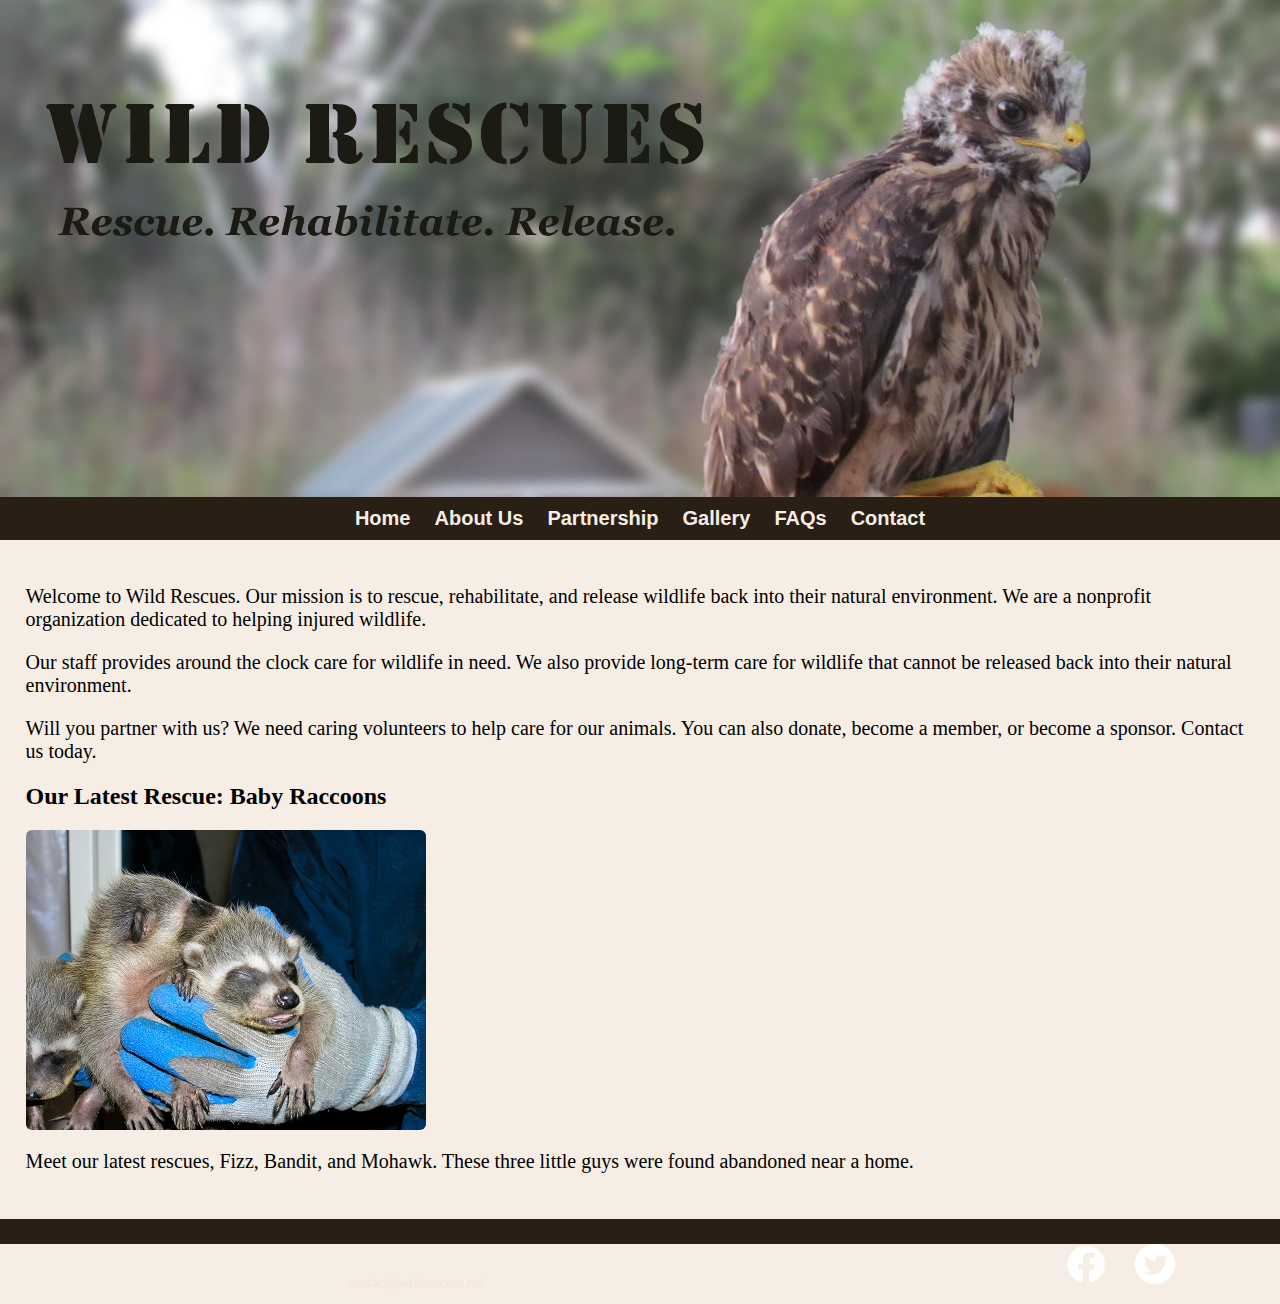
<file: rescue/index.html>
<!-- 
	Author: Ana Luisa Povoa de Souza
	File Name: index
	Date: 04/28/2024
 -->
 <!DOCTYPE html>
<html lang="en">
<head>
	<title>Wildlife Rescue | Wild Rescues</title>
	<meta charset="utf-8">
    <meta name="description" content="Wild Rescues is a local nonprofit organization dedicated to helping injured, neglected, or orphaned wildlife.">
    <link rel="stylesheet" href="css/style.css">
    <meta name="viewport" content="width=device-width, initial-scale=1.0">
    <link href="https://fonts.googleapis.com/css?family=Emblema+One|Lora&display=swap" rel="stylesheet">
	<link rel="shortcut icon" href="images/favicon.ico">
	<link rel="icon" type="image/png" sizes="32x32" href="images/favicon-32.png">
    <link rel="apple-touch-icon" sizes="180x180" href="images/apple-touch-icon.png">
	<link rel="icon" sizes="192x192" href="images/android-chrome-192.png">
</head>
<body>
    <!-- Skip to Content Link -->
    <a class="skip" href="#content">Skip to Content</a>
    
    <div id="wrapper">
        
        <!-- Mobile Nav -->
        <nav class="mobile-nav">
            <div id="nav-links">
                <a href="index.html">Home</a>
                <a href="about.html">About Us</a>
                <a href="partnership.html">Partnership</a>
                <a href="gallery.html">Gallery</a>
                <a href="faqs.html">FAQs</a>
                <a href="contact.html">Contact Us</a>
            </div>
            <a class="nav-icon" onclick="menu()">
                <div id="icon">&#9776;</div>
            </a>
		</nav> 

        <header>
            <div class="tab-desk">
              <a href="index.html"><img src="images/baby-hawk.jpg" alt="rescued baby hawk"></a>
            </div>
            <div class="mobile">
                <h1>&#128062; Wild Rescues</h1>
                <h3>Rescue. Rehabilitate. Release.</h3>
            </div>
        </header>

        <nav class="tab-desk">
            <ul>
                <li><a href="index.html">Home</a></li>  
                <li><a href="about.html">About Us</a></li> 
                <li><a href="partnership.html">Partnership</a></li> 
                <li><a href="gallery.html">Gallery</a></li> 
                <li><a href="faqs.html">FAQs</a></li> 
                <li><a href="contact.html">Contact</a></li>
            </ul>
        </nav>

        <!-- Use the main area to add the main content to the webpage -->
        <main>

            <div id="welcome">

                <p>Welcome to Wild Rescues. Our mission is to rescue, rehabilitate, and release wildlife back into their natural environment. We are a nonprofit organization dedicated to helping injured wildlife.</p>

                <p>Our staff provides around the clock care for wildlife in need. We also provide long-term care for wildlife that cannot be released back into their natural environment.</p>

                <p>Will you partner with us? We need caring volunteers to help care for our animals. You can also donate, become a member, or become a sponsor. Contact us today.</p>

            </div>

            <div id="latest">

                <h2>Our Latest Rescue: Baby Raccoons</h2>
                <img src="images/baby-raccoons.jpg" alt="hands holding three baby raccoons" class="round">
                <p>Meet our latest rescues, Fizz, Bandit, and Mohawk. These three little guys were found abandoned near a home.</p>

            </div>

        </main>

        <footer>
            <div class="copyright">
              <p>&copy; Copyright 2021. All Rights Reserved.</p>
              <p><a href="mailto:contact@wildrescues.net">contact@wildrescues.net</a></p>
            </div>
            <div class="social">
              <a href="https://www.facebook.com" target="_blank">
                <img src="images/facebook-logo.png" alt="Facebook logo">
              </a>
              <a href="https://www.twitter.com" target="_blank">
                <img src="images/twitter-logo.png" alt="Twitter logo">
              </a>
          </footer>
    </div>
	<script src="scripts/script.js"></script>
</body>
</html>
</file>
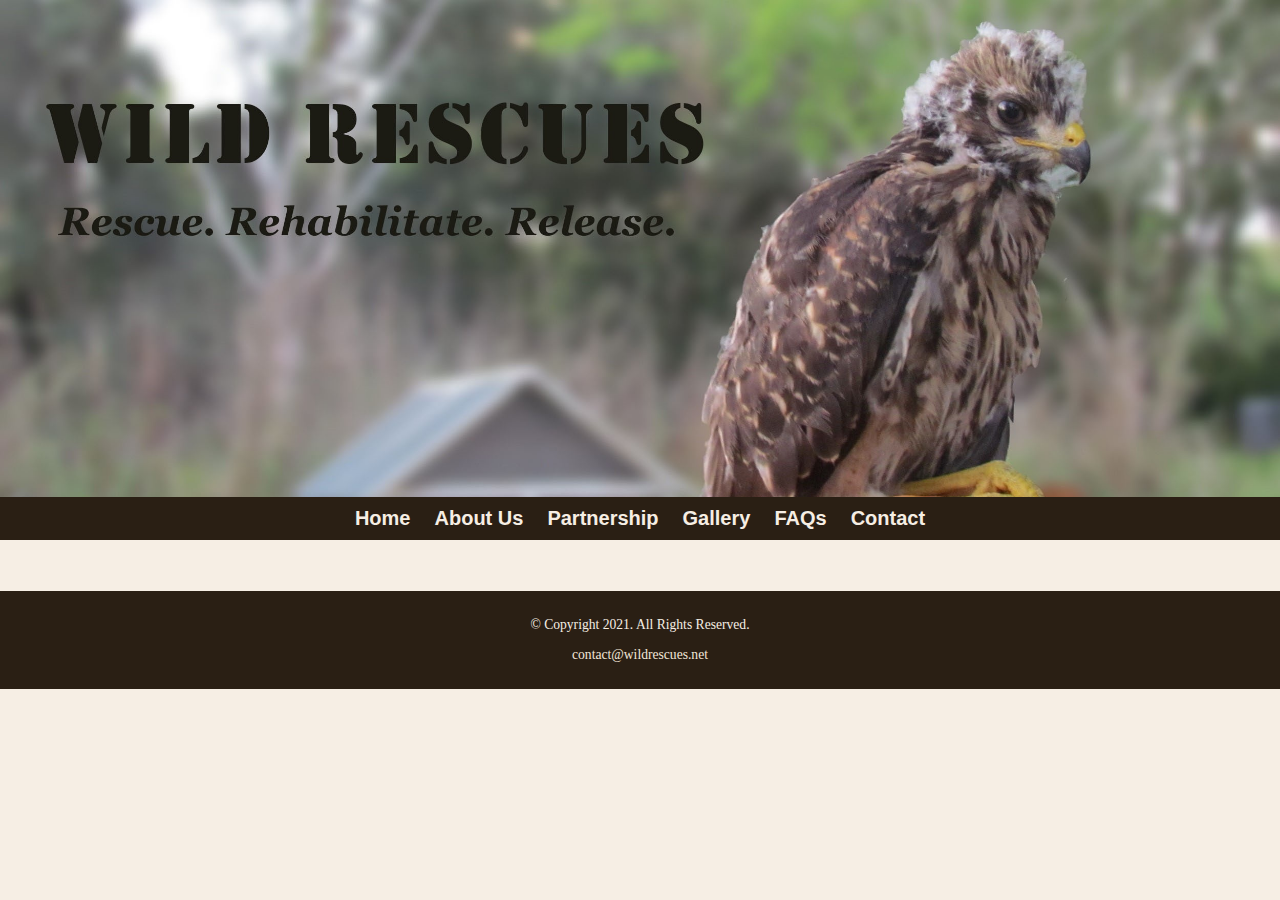
<file: rescue/template.html>
<!-- 
	Author: Ana Luisa Povoa de Souza
	File Name: template
	Date: 04/21/2024
 -->
<!DOCTYPE html>
<html lang="en">
<head>
    <title>Wild Rescues: Template</title>
    <meta charset="utf-8">
    <link rel="stylesheet" href="css/style.css">
    <meta name="viewport" content="width=device-width, initial-scale=1.0">
    <link href="https://fonts.googleapis.com/css?family=Emblema+One|Lora&display=swap" rel="stylesheet">
	<link rel="shortcut icon" href="images/favicon.ico">
	<link rel="icon" type="image/png" sizes="32x32" href="images/favicon-32.png">
    <link rel="apple-touch-icon" sizes="180x180" href="images/apple-touch-icon.png">
	<link rel="icon" sizes="192x192" href="images/android-chrome-192.png">
</head>
<body>
    
    <div id="wrapper">
        
        <!-- Mobile Nav -->
        <nav class="mobile-nav">
            <div id="nav-links">
                <a href="index.html">Home</a>
                <a href="about.html">About Us</a>
                <a href="partnership.html">Partnership</a>
                <a href="gallery.html">Gallery</a>
                <a href="faqs.html">FAQs</a>
                <a href="contact.html">Contact Us</a>
            </div>
            <a class="nav-icon" onclick="menu()">
                <div id="icon">&#9776;</div>
            </a>
		</nav> 

        <header>
            <div class="tab-desk">
              <a href="index.html"><img src="images/baby-hawk.jpg" alt="rescued baby hawk"></a>
            </div>
            <div class="mobile">
                <h1>&#128062; Wild Rescues</h1>
                <h3>Rescue. Rehabilitate. Release.</h3>
            </div>
        </header>

        <nav class="tab-desk">
            <ul>
                <li><a href="index.html">Home</a></li>  
                <li><a href="about.html">About Us</a></li> 
                <li><a href="partnership.html">Partnership</a></li> 
                <li><a href="gallery.html">Gallery</a></li> 
                <li><a href="faqs.html">FAQs</a></li> 
                <li><a href="contact.html">Contact</a></li>
            </ul>
        </nav>

        <!-- Use the main area to add the main content to the webpage -->
        <main>

            <div>
            </div>

        </main>

        <footer>
            <p>&copy; Copyright 2021. All Rights Reserved.</p>
            <p><a href="mailto:contact@wildrescues.net">contact@wildrescues.net</a></p>
        </footer>
        
    </div>
    <script src="scripts/script.js"></script>
</body>
</html>
</file>
<file: rescue/css/style.css>
/* 
Student Name: Ana Luisa Povoa
File name: style.css
Date: 04/28/2024
*/

/* CSS Reset */

body, header, nav, main, footer, img, h1, h3, ul, aside, figure, figcaption {
    margin: 0;
    padding: 0;
    border: 0; 
 }
 
 
 /* Style rules for body and images */
 
 body{
     background-color: #f6eee4; 
    }
 
 img, video {
     max-width: 100%;
     display: block;
 }
  /* Style rules for skip navigation link */
.skip {
    position: absolute;
    left: -999px;
    }
.skip:focus {
    color: #fff; background-color: #2a1f14;
    text-decoration: none;
    padding: 0.5%;
    top: auto;
    left: auto; right: 1px;
    z-index: 1;
    }
 
 /* Style rules for mobile viewport */
 
 
 /* Style rules to show mobile class and hide tab-desk class */
 .mobile, .mobile-tablet {
     display: block;
 }
 
 .tab-desk, .desktop, #nav-links {
     display: none;
 }
 
 /* Style rules for header area */
 
 .mobile h1 {
     padding: 2%;
     text-align: center;
     font-family: 'Emblema One', cursive;
     margin: 2% 0 0 3%;
 }
 
 .mobile h3 {
     padding: 2%;
     text-align: center;
     font-family: 'Lora', serif;
 }
 /* Style rules for navigation area */
 
 nav{
     background-color: #2a1f14;  
 }
 .mobile-nav a {
     color: #fff;
     text-align: center;  
     font-size: 2em;
     text-decoration: none;
     padding: 3%;
     display: block;
 }
 
 .mobile-nav a.nav-icon {
     display: block;
     position: absolute;
     left: 0;
     top: 0;
     color: #f6eee4;
     padding: 2%;
 }
 
 .nav-icon div {
     height: 40px;
     width: 40px;
     color: #2a1f14;
 }
 nav ul{
     list-style-type: none;
     
     text-align: center;
 }
 
 nav li a{
     display: block;
     color: #f6eee4;
     padding-top: 0.5em;
     padding-bottom: 0.5em;
     padding-left: 0.5em;
     padding-right: 0.5em;
     text-decoration: none;
 }
 
 
 /* Style rules for main content */
 
 main {
     padding: 2%;
     
     .lora {
         font-family: "Lora", serif;
         font-optical-sizing: auto;
         font-weight: 400;
         font-style: normal;
       }
 }
 
 main p {
     font-size: 1.25em;
 }
 
 main h3 {
     padding-top: 2%;
 
 }
 
 main ul {
     list-style-type: square;
 }
 
 .link {
     color: #4d3319;
     text-decoration: none;
     font-weight: bold;
     font-style: italic;
 }
 
 .action{
     font-size: 1.75em;
     font-weight: bold;
     text-align: center;
 }
 .round {
     border-radius: 6px;
 }
 aside {
     text-align: center;
     font-size: 1.5em;
     font-weight: bold;
     text-shadow: 4px 4px 10px #c5a687;
 }
 figure {
     border: 4px solid #2a1f14;
     box-shadow: 6px 6px 10px #c5a687;
     max-width: 400px;
     margin: 2% auto;
 }
 figcaption {
     padding: 2%;
     border-top: 4px solid #2a1f14;
 }
   
 #info ul {
     margin-left: 10%;
 }
 
 #contact, #form h2 {
     text-align: center;
 }
 .tel-link{
     background-color: #2a1f14;
     padding: 2%;
     width: 80%;
     margin-top: 0;
     margin-bottom: 0;
     margin-left: auto;
     margin-right: auto;
 }
 .tel-link a {
     color: #f6eee4;
     text-decoration: none;
     font-weight: bold;
 }
 #questions p {
 cursor: pointer;
 }
 #answer { text-align: center;
 font-weight: bold;
 width: 80%;
 margin: 0 auto;
 }
 #answer h2 {
 display: none;
 }
 
 /* Style rules for form elements */
 
 fieldset, input, textarea {
     margin-bottom: 2%;
 }
 fieldset legend {
     font-weight: bold;
     font-size: 1.25em;
 }
 label {
     display: block;
     padding-top: 2%;
 }
 form #submit {
     margin: 0 auto;
     display: block;
     padding: 2%;
     background-color: #78593a;
     color: #f6eee4;
     font-size: 1.25em;
     border-radius: 10px;
 }
 
 
 /*Style rules for footer content */
 
 footer {
     text-align: center;
     font-size: 0.85em;
     background-color:#2a1f14;
     color: #f6eee4;
     padding-top: 1%;
     padding-bottom: 1%;
     padding-left: 0%;
     padding-right: 0%;
 }
 
 footer a{
     color: #f3e6d8;
     text-decoration: none;
 }
 .social img {
    display: inline-block;
    padding: 4%;
  }
 /*Media Query for Tablet Viewport */
 
     @media screen and (min-width: 620px), print {
 
         /*Tablet Viewport: Show tab-desk class, hide mobile class*/
 
         .tab-desk{
         display: block;
         }
         .mobile, .mobile-nav {
             display: none;
         }
 
         /* Tablet Viewport: Style rules for nav area */
         nav ul {
            list-style-type: none;
            text-align: center;
        }
        
        nav li {
            border-top: none;
            display: inline-block;
            font-size: 1.25em;
            font-family: Geneva, Arial, sans-serif;
            font-weight: bold;
        }
        
        nav li a {
            padding: 0.5em;
            display: block;
            color: #f6eee4;
            text-decoration: none;
        }
         .grid {
             display: grid;
             grid-template-columns:2;
             gap: 10px;
         }
         aside {
             grid-column: 1 / span 2;
         }
 
         /* Tablet Viewport: Style rule for form element */
 
         form {
             width: 70%;
             margin: 0 auto;
         }
         /* Tablet Viewport: Style rules for footer area */
         .copyright {
            float: left;
            width: 65%;
          }
          
          /* New style rule for social class */
          .social {
            float: right;
            width: 25%;
          }
     }
 
 /*Media Query for Large Desktop Viewports */
 
  @media screen and (min-width: 1921px) {
 
     body{
         background:linear-gradient(#f6eee4, #78593a);
     }
     #wrapper {
         width: 1920px;
          margin: 0 auto;
     }
     main {
         background-color: #f6eee4;
     }
     .grid {
         grid-template-columns: 4;
     }
     aside {
         grid-column: 1 / span 4;
         font-size: 3em;
     }
 }
 
 
 /* Media Query for Print */
 
 @media print {
     
     body {
         background-color: #fff;
         color: #000;
     }
     
 }
 
 /*Media Query for Desktop Viewport*/
 
     @media screen and (min-width: 1000px), print {
 
         /* Desktop Viewport: Show desktop class, hide mobile-tablet class */
 
         .desktop {
             display: block;
         }
         .mobile-tablet {
             display: none;
         }
         
         nav li {
             border-top: none;
             display: inline-block;
             font-size: 1.25em;
         }
         nav li a {
             padding: 0.5em;
         }
         nav li a:hover {
             color: #2a1f14;
             background-color: #f6eee4;
             opacity: 0.5;
             transform: scale(1.2);
         }
         .grid {
             grid-template-columns: 3;
             grid-gap: 30px;
         }
         aside {
             grid-column: 1 / span 3;
             font-size: 2em;
         }
 
         /* Style rules for table */
 
         table {
             border: 1px solid #2a1f14;
             border-collapse: collapse;
             margin: 0 auto;
         }
         caption {
             font-size: 1.5em;
             font-weight: bold;
             padding: 1%;
         }
         th, td {
             border: 1px solid #2a1f14;
             padding: 1%;
         }
         th {
             background-color: #2a1f14;
             color: #fff;
             font-size: 1.15em;
         }
         tr:nth-child(odd) {
             background-color: #deccba;
         }
         /* Desktop Viewport: Style rules for form elements */
         form {
             width: auto;
         }
         .form-grid {
             display: grid;
             grid-template-columns: auto auto;
             gap: 20px;
         }
         .btn {
             grid-column: 1 / span 2;
         }
 
 
         /* Desktop Viewport: Style rules for main content */
 
         #info ul{
             margin-left: 5%;
         }
     }
</file>
